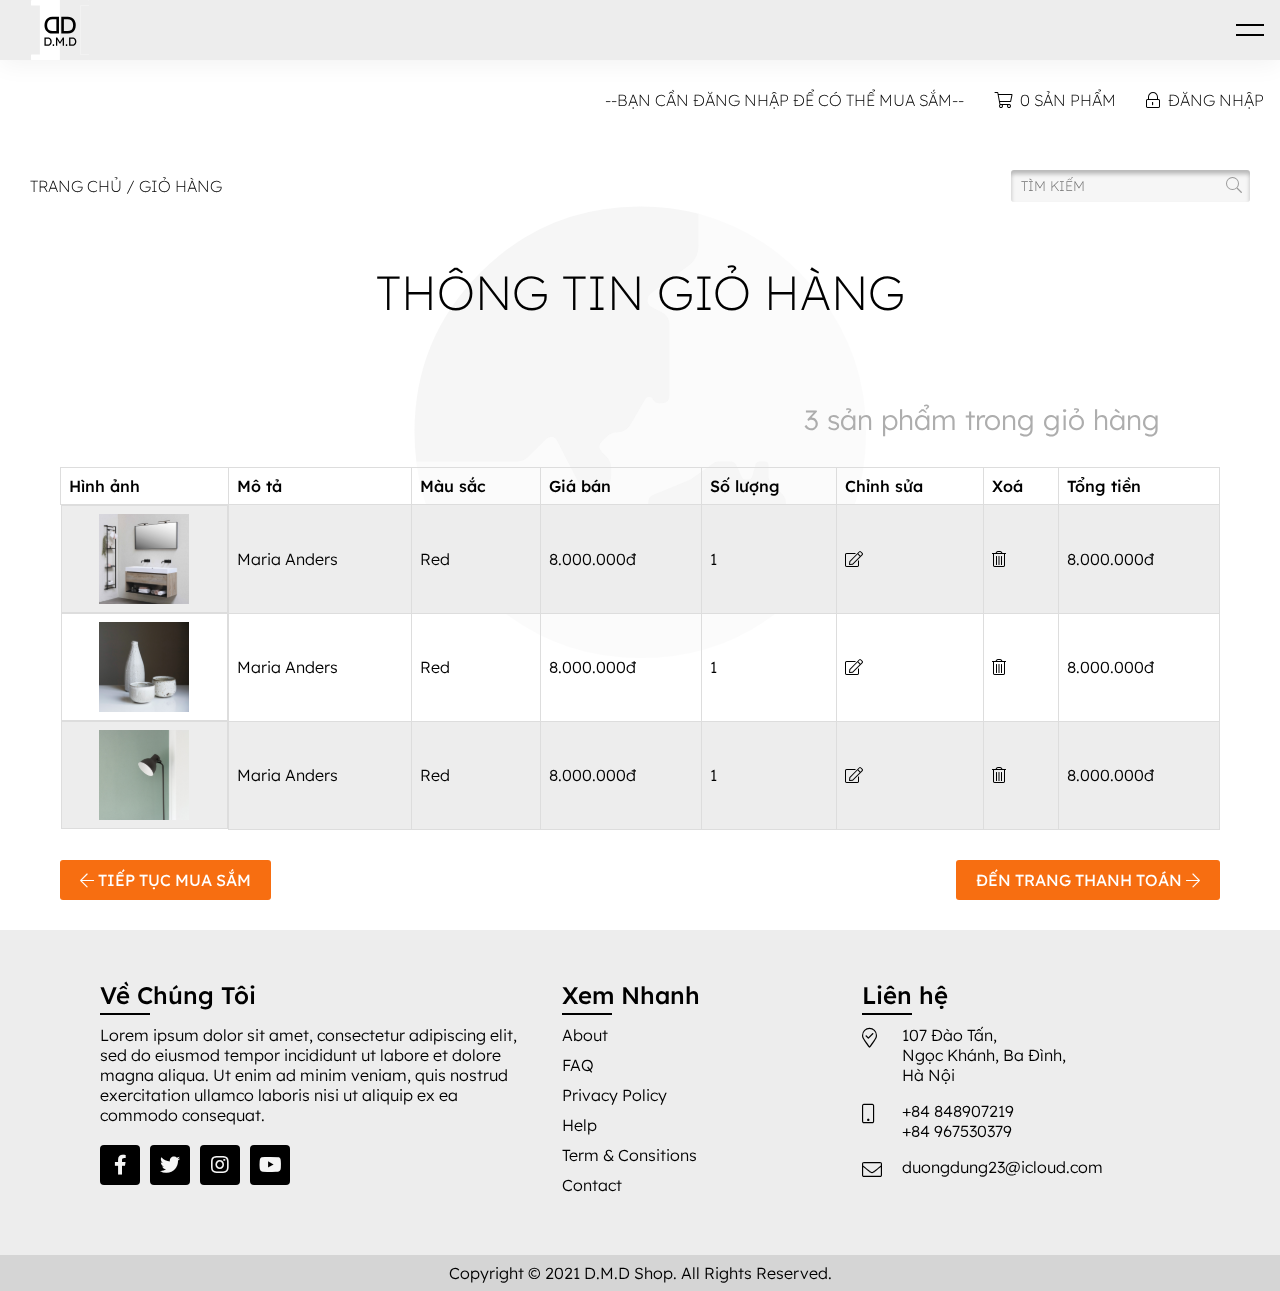
<file: cart.html>
<!DOCTYPE html>
<html lang="en" dir="ltr">

<head>
  <meta charset="utf-8">
  <meta name="viewport" content="width=device-width, initial-scale=1.0">
  <title></title>
  <link rel="stylesheet" href="font-awesome-pro-master/css/all.css">
  <link rel="preconnect" href="https://fonts.googleapis.com">
  <link rel="preconnect" href="https://fonts.gstatic.com" crossorigin>
  <link href="https://fonts.googleapis.com/css2?family=Lexend+Deca:wght@100;200;300;400;500;600;700;800;900&display=swap" rel="stylesheet">
  <link rel="stylesheet" href="css/header.css">
  <link rel="stylesheet" href="css/cart/main.css">
  <link rel="stylesheet" href="css/footer.css">
  <link rel="stylesheet" href="css/styles.css">
</head>

<body>
  <div id="wrapper">
    <div class="globe-img">
      <i class="fad fa-globe-asia"></i>
    </div>
    <header id="header">
      <a class="logo" href="#home">
        <img src="images/logo.svg" alt="">
      </a>
      <div id="toggle"></div>
      <div id="navbar">
        <ul>
          <li><i class="fal fa-home-alt"></i><a href="index.html">Trang chủ</a></li>
          <li><i class="fal fa-chimney"></i><a href="products.html">Sản phẩm</a></li>
          <li><i class="fal fa-pen-nib"></i><a href="#home">Bài viết</a></li>
          <li><i class="fal fa-shopping-cart"></i><a href="cart.html">Giỏ hàng</a></li>
        </ul>
      </div>
    </header>
    <main id="main">
      <div class="account">
        <span>--BẠN CẦN ĐĂNG NHẬP ĐỂ CÓ THỂ MUA SẮM--</span>
        <span><i class="fal fa-shopping-cart"></i> &nbsp;0 SẢN PHẨM</span>
        <a href="login.html"><i class="fal fa-lock-alt"></i> &nbsp;ĐĂNG NHẬP</a>
      </div>
      <div class="direct-path">
        <span><a href="index.html">TRANG CHỦ</a> / <a href="">GIỎ HÀNG</a></span>
        <span>
          <form class="" action="" method="post">
            <input type="text" name="" placeholder="TÌM KIẾM">
            <button type="submit" name="button">TÌM</button>
          </form>
        </span>
      </div>
      <div class="list-cart">
        <div class="title">
          <h1>THÔNG TIN GIỎ HÀNG</h1>
        </div>
        <div class="cart-info">
          <div class="quantity">
            <p>3 sản phẩm trong giỏ hàng</p>
          </div>
          <div class="table-cart">
            <table>
              <tr class="title-column">
                <th>Hình ảnh</th>
                <th>Mô tả</th>
                <th>Màu sắc</th>
                <th>Giá bán</th>
                <th>Số lượng</th>
                <th>Chỉnh sửa</th>
                <th>Xoá</th>
                <th>Tổng tiền</th>
              </tr>
              <tr>
                <td class="img-column">
                  <img src="images/highlight/highlight-1.svg" alt="">
                </td>
                <td class="describe-column">Maria Anders</td>
                <td class="color-column">Red</td>
                <td class="price-column">8.000.000đ</td>
                <td class="quantity-column">1</td>
                <td class="edit-column"><i class="fal fa-edit"></i></td>
                <td class="delete-column"><i class="fal fa-trash-alt"></i></td>
                <td class="total-price-column">8.000.000đ</td>
              </tr>
              <tr>
                <td class="img-column">
                  <img src="images/highlight/highlight-2.svg" alt="">
                </td>
                <td class="describe-column">Maria Anders</td>
                <td class="color-column">Red</td>
                <td class="price-column">8.000.000đ</td>
                <td class="quantity-column">1</td>
                <td class="edit-column"><i class="fal fa-edit"></i></td>
                <td class="delete-column"><i class="fal fa-trash-alt"></i></td>
                <td class="total-price-column">8.000.000đ</td>
              </tr>
              <tr>
                <td class="img-column">
                  <img src="images/highlight/highlight-3.svg" alt="">
                </td>
                <td class="describe-column">Maria Anders</td>
                <td class="color-column">Red</td>
                <td class="price-column">8.000.000đ</td>
                <td class="quantity-column">1</td>
                <td class="edit-column"><i class="fal fa-edit"></i></td>
                <td class="delete-column"><i class="fal fa-trash-alt"></i></td>
                <td class="total-price-column">8.000.000đ</td>
              </tr>
            </table>
          </div>
        </div>
        <div class="decide-button">
          <a href="index.html"><i class="fal fa-arrow-left"></i> TIẾP TỤC MUA SẮM</a>
          <a href="checkout.html">ĐẾN TRANG THANH TOÁN <i class="fal fa-arrow-right"></i></a>
        </div>
      </div>
    </main>
    <footer id="footer">
      <div class="container">
        <div class="sec aboutus">
          <h2>Về Chúng Tôi</h2>
          <p>Lorem ipsum dolor sit amet, consectetur
            adipiscing elit, sed do eiusmod tempor incididunt ut labore et dolore magna
            aliqua. Ut enim ad minim veniam, quis nostrud exercitation ullamco laboris
            nisi ut aliquip ex ea commodo consequat.</p>
          <ul class="sci">
            <li><a href=""><i class="fab fa-facebook-f"></i></a></li>
            <li><a href=""><i class="fab fa-twitter"></i></a></li>
            <li><a href=""><i class="fab fa-instagram"></i></a></li>
            <li><a href=""><i class="fab fa-youtube"></i></a></li>
          </ul>
        </div>
        <div class="sec quickLinks">
          <h2>Xem Nhanh</h2>
          <ul>
            <li><a href="">About</a></li>
            <li><a href="">FAQ</a></li>
            <li><a href="">Privacy Policy</a></li>
            <li><a href="">Help</a></li>
            <li><a href="">Term & Consitions</a></li>
            <li><a href="">Contact</a></li>
          </ul>
        </div>
        <div class="sec contact">
          <h2>Liên hệ</h2>
          <ul class="info">
            <li>
              <span><i class="fal fa-map-marker-check"></i></span>
              <span>107 Đào Tấn,<br />
                Ngọc Khánh, Ba Đình,<br />Hà Nội</span>
            </li>
            <li>
              <span><i class="fal fa-mobile"></i></span>
              <p><a href="#">+84 848907219</a><br />
                <a href="#">+84 967530379</a>
              </p>
            </li>
            <li>
              <span><i class="fal fa-envelope"></i></span>
              <p><a href="#">duongdung23@icloud.com</a></p>
            </li>
          </ul>
        </div>
      </div>
      <div class="copyrightText">
        <p>Copyright © 2021 D.M.D Shop. All Rights Reserved.</p>
      </div>
    </footer>
  </div>
  <script src="https://ajax.googleapis.com/ajax/libs/jquery/3.5.1/jquery.min.js"></script>
  <script src="js/responsive-nav.js" charset="utf-8"></script>
</body>

</html>
</file>
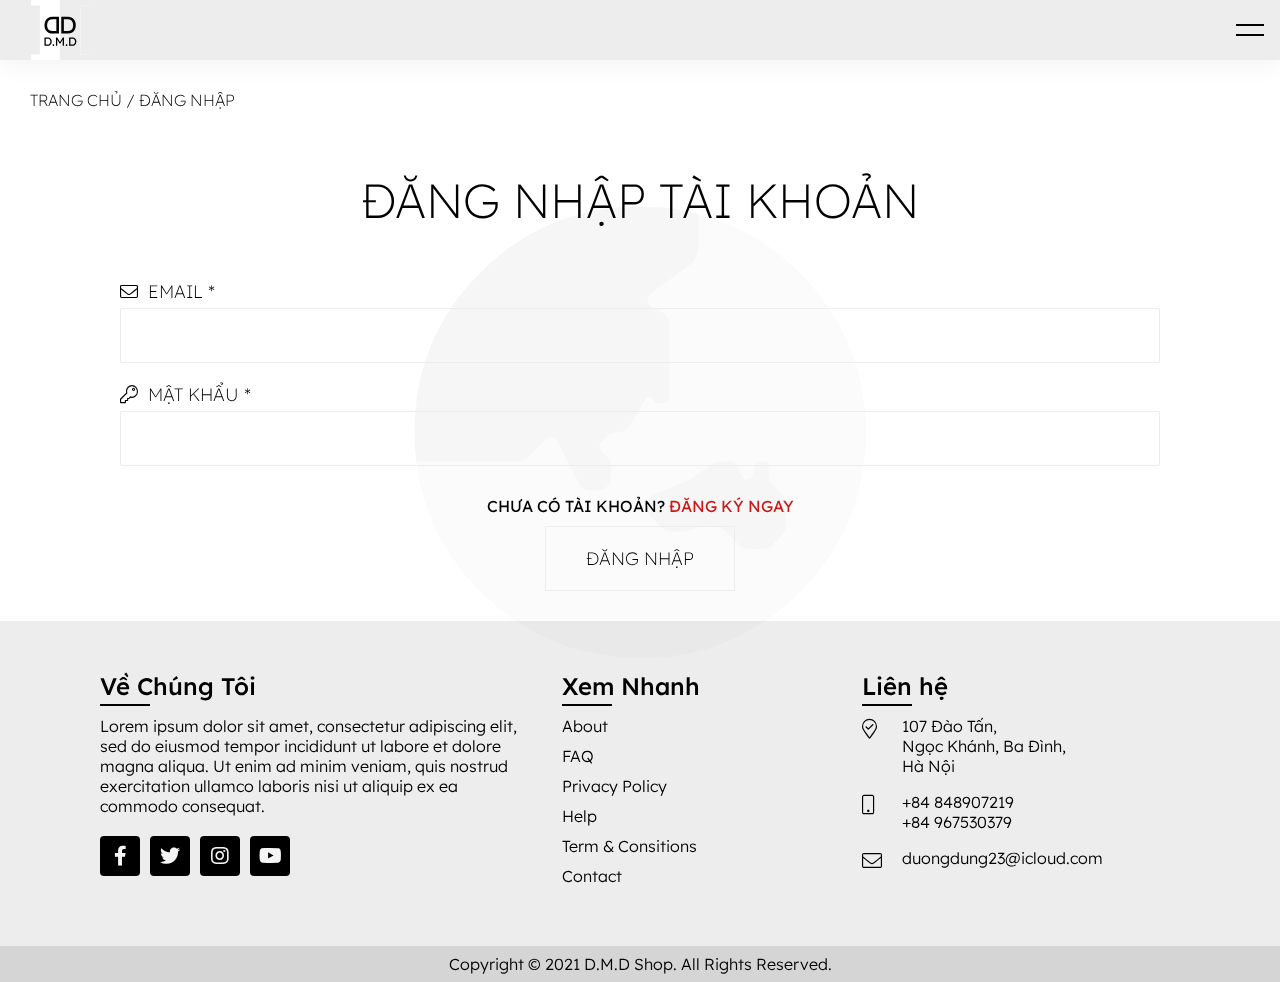
<file: login.html>
<!DOCTYPE html>
<html lang="en" dir="ltr">

<head>
  <meta charset="utf-8">
  <meta name="viewport" content="width=device-width, initial-scale=1.0">
  <title></title>
  <link rel="stylesheet" href="font-awesome-pro-master/css/all.css">
  <link rel="preconnect" href="https://fonts.googleapis.com">
  <link rel="preconnect" href="https://fonts.gstatic.com" crossorigin>
  <link href="https://fonts.googleapis.com/css2?family=Lexend+Deca:wght@100;200;300;400;500;600;700;800;900&display=swap" rel="stylesheet">
  <link rel="stylesheet" href="css/header.css">
  <link rel="stylesheet" href="css/register/main.css">
  <link rel="stylesheet" href="css/footer.css">
  <link rel="stylesheet" href="css/styles.css">
  <style media="screen">

    .register-link {
      margin: 30px 0 10px;
    }

    .register-link a {
      color: #CD1818;
    }

    .register-link a:hover {
      text-decoration: underline;
    }
  </style>
</head>

<body>
  <div id="wrapper">
    <div class="globe-img">
      <i class="fad fa-globe-asia"></i>
    </div>
    <header id="header">
      <a class="logo" href="#home">
        <img src="images/logo.svg" alt="">
      </a>
      <div id="toggle"></div>
      <div id="navbar">
        <ul>
          <li><i class="fal fa-home-alt"></i><a href="index.html">Trang chủ</a></li>
          <li><i class="fal fa-chimney"></i><a href="products.html">Sản phẩm</a></li>
          <li><i class="fal fa-pen-nib"></i><a href="#home">Bài viết</a></li>
          <li><i class="fal fa-shopping-cart"></i><a href="cart.html">Giỏ hàng</a></li>
        </ul>
      </div>
    </header>
    <main id="main">
      <div class="direct-path">
        <span><a href="index.html">TRANG CHỦ</a> / <a href="">ĐĂNG NHẬP</a></span>
        <span>
          <form class="" action="" method="post">
            <input type="text" name="" placeholder="TÌM KIẾM">
          </form>
        </span>
      </div>
      <div class="register-box">
        <div class="title">
          <h1>ĐĂNG NHẬP TÀI KHOẢN</h1>
        </div>
        <form action="">
          <div class="input-box">
            <label for="email"><i class="fal fa-envelope"></i> &nbsp;EMAIL *</label>
            <input type="email" name="email">
          </div>
          <div class="input-box">
            <label for="password"><i class="fal fa-key"></i> &nbsp;MẬT KHẨU *</label>
            <input type="password" name="password">
          </div>
          <div class="submit-box">
            <div class="register-link">
              <span href="#">CHƯA CÓ TÀI KHOẢN?</span> <a href="register.html">ĐĂNG KÝ NGAY</a>
            </div>
            <input type="submit" value="ĐĂNG NHẬP">
          </div>
        </form>
      </div>
    </main>
    <footer id="footer">
      <div class="container">
        <div class="sec aboutus">
          <h2>Về Chúng Tôi</h2>
          <p>Lorem ipsum dolor sit amet, consectetur
            adipiscing elit, sed do eiusmod tempor incididunt ut labore et dolore magna
            aliqua. Ut enim ad minim veniam, quis nostrud exercitation ullamco laboris
            nisi ut aliquip ex ea commodo consequat.</p>
          <ul class="sci">
            <li><a href=""><i class="fab fa-facebook-f"></i></a></li>
            <li><a href=""><i class="fab fa-twitter"></i></a></li>
            <li><a href=""><i class="fab fa-instagram"></i></a></li>
            <li><a href=""><i class="fab fa-youtube"></i></a></li>
          </ul>
        </div>
        <div class="sec quickLinks">
          <h2>Xem Nhanh</h2>
          <ul>
            <li><a href="">About</a></li>
            <li><a href="">FAQ</a></li>
            <li><a href="">Privacy Policy</a></li>
            <li><a href="">Help</a></li>
            <li><a href="">Term & Consitions</a></li>
            <li><a href="">Contact</a></li>
          </ul>
        </div>
        <div class="sec contact">
          <h2>Liên hệ</h2>
          <ul class="info">
            <li>
              <span><i class="fal fa-map-marker-check"></i></span>
              <span>107 Đào Tấn,<br />
                Ngọc Khánh, Ba Đình,<br />Hà Nội</span>
            </li>
            <li>
              <span><i class="fal fa-mobile"></i></span>
              <p><a href="#">+84 848907219</a><br />
                <a href="#">+84 967530379</a>
              </p>
            </li>
            <li>
              <span><i class="fal fa-envelope"></i></span>
              <p><a href="#">duongdung23@icloud.com</a></p>
            </li>
          </ul>
        </div>
      </div>
      <div class="copyrightText">
        <p>Copyright © 2021 D.M.D Shop. All Rights Reserved.</p>
      </div>
    </footer>
  </div>
  <script src="https://ajax.googleapis.com/ajax/libs/jquery/3.5.1/jquery.min.js"></script>
  <script src="js/responsive-nav.js" charset="utf-8"></script>
</body>

</html>
</file>
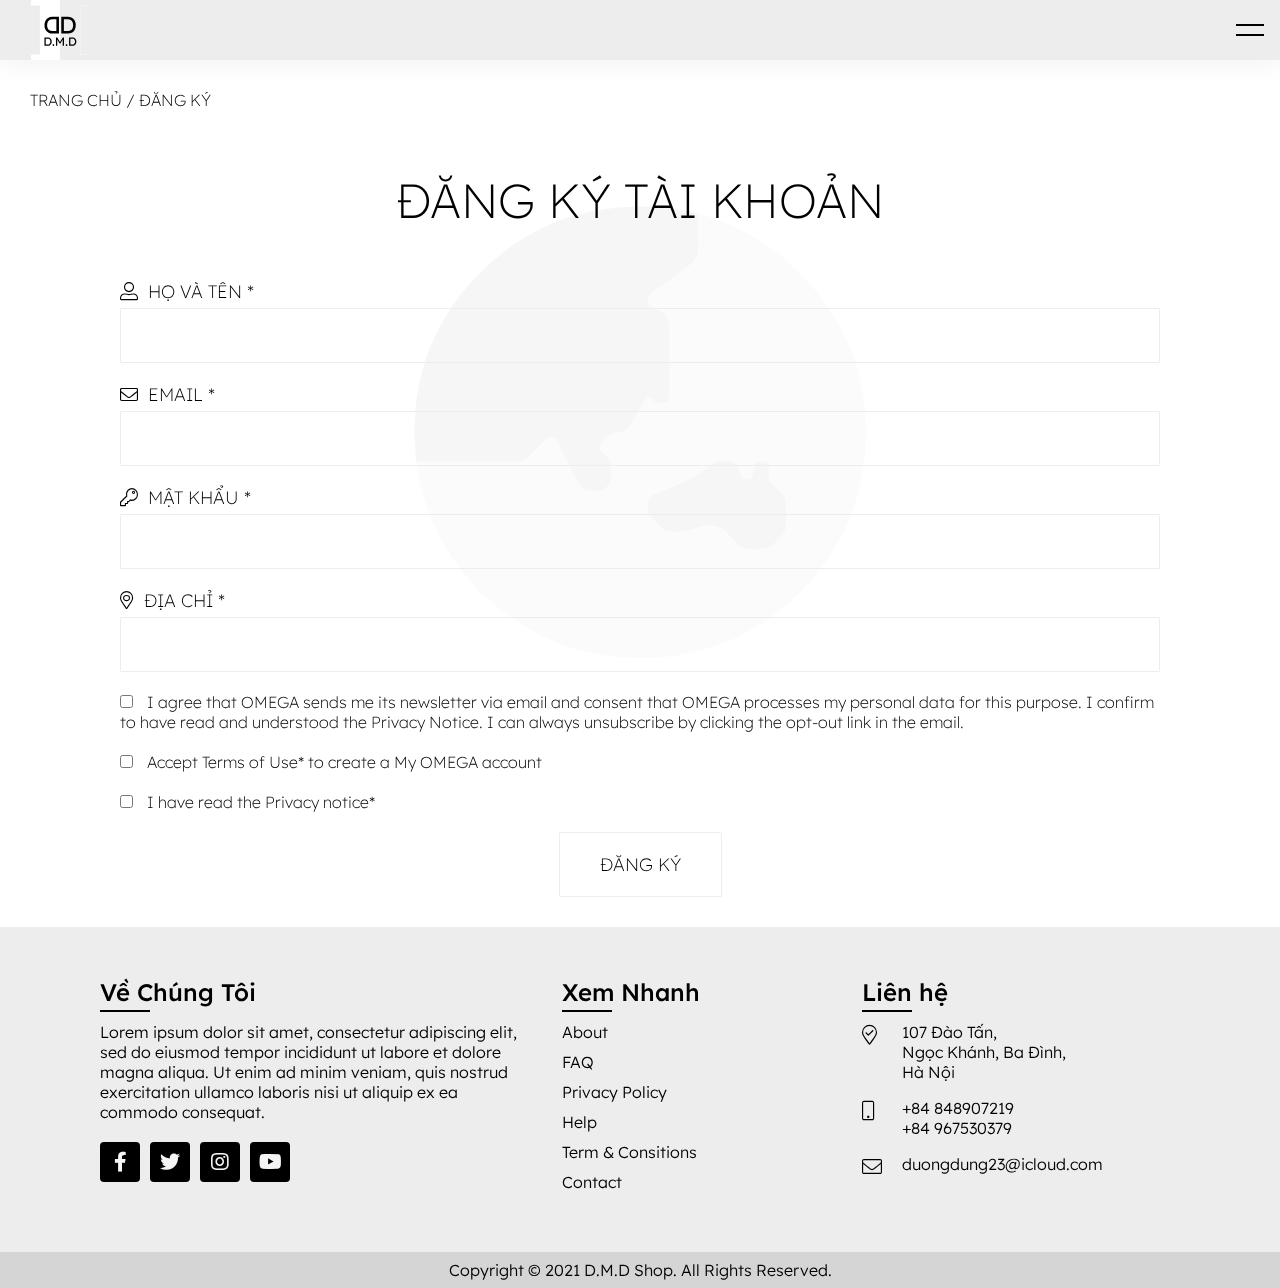
<file: register.html>
<!DOCTYPE html>
<html lang="en" dir="ltr">

<head>
  <meta charset="utf-8">
  <meta name="viewport" content="width=device-width, initial-scale=1.0">
  <title></title>
  <link rel="stylesheet" href="font-awesome-pro-master/css/all.css">
  <link rel="preconnect" href="https://fonts.googleapis.com">
  <link rel="preconnect" href="https://fonts.gstatic.com" crossorigin>
  <link href="https://fonts.googleapis.com/css2?family=Lexend+Deca:wght@100;200;300;400;500;600;700;800;900&display=swap" rel="stylesheet">
  <link rel="stylesheet" href="css/header.css">
  <link rel="stylesheet" href="css/register/main.css">
  <link rel="stylesheet" href="css/footer.css">
  <link rel="stylesheet" href="css/styles.css">
</head>

<body>
  <div id="wrapper">
    <div class="globe-img">
      <i class="fad fa-globe-asia"></i>
    </div>
    <header id="header">
      <a class="logo" href="#home">
        <img src="images/logo.svg" alt="">
      </a>
      <div id="toggle"></div>
      <div id="navbar">
        <ul>
          <li><i class="fal fa-home-alt"></i><a href="index.html">Trang chủ</a></li>
          <li><i class="fal fa-chimney"></i><a href="products.html">Sản phẩm</a></li>
          <li><i class="fal fa-pen-nib"></i><a href="#home">Bài viết</a></li>
          <li><i class="fal fa-shopping-cart"></i><a href="cart.html">Giỏ hàng</a></li>
        </ul>
      </div>
    </header>
    <main id="main">
      <div class="direct-path">
        <span><a href="index.html">TRANG CHỦ</a> / <a href="">ĐĂNG KÝ</a></span>
        <span>
          <form class="" action="" method="post">
            <input type="text" name="" placeholder="TÌM KIẾM">
          </form>
        </span>
      </div>
      <div class="register-box">
        <div class="title">
          <h1>ĐĂNG KÝ TÀI KHOẢN</h1>
        </div>
        <form action="">
          <div class="input-box">
            <label for="name"><i class="fal fa-user-alt"></i> &nbsp;HỌ VÀ TÊN *</label>
            <input type="text" name="name">
          </div>
          <div class="input-box">
            <label for="email"><i class="fal fa-envelope"></i> &nbsp;EMAIL *</label>
            <input type="email" name="email">
          </div>
          <div class="input-box">
            <label for="password"><i class="fal fa-key"></i> &nbsp;MẬT KHẨU *</label>
            <input type="password" name="password">
          </div>
          <div class="input-box">
            <label for="address"><i class="fal fa-map-marker-alt"></i> &nbsp;ĐỊA CHỈ *</label>
            <input type="text" name="address">
          </div>
          <div class="check-box">
            <input type="checkbox">
            <span>I agree that OMEGA sends me its newsletter via email and consent that OMEGA processes my personal data for this purpose. I confirm to have read and understood the Privacy Notice. I can always unsubscribe by clicking the opt-out link in the email.</span>
          </div>
          <div class="check-box">
            <input type="checkbox">
            <span>Accept Terms of Use* to create a My OMEGA account</span>
          </div>
          <div class="check-box">
            <input type="checkbox">
            <span>I have read the Privacy notice*</span>
          </div>
          <div class="submit-box">
            <input type="submit" value="ĐĂNG KÝ">
          </div>
        </form>
      </div>
    </main>
    <footer id="footer">
      <div class="container">
        <div class="sec aboutus">
          <h2>Về Chúng Tôi</h2>
          <p>Lorem ipsum dolor sit amet, consectetur
            adipiscing elit, sed do eiusmod tempor incididunt ut labore et dolore magna
            aliqua. Ut enim ad minim veniam, quis nostrud exercitation ullamco laboris
            nisi ut aliquip ex ea commodo consequat.</p>
          <ul class="sci">
            <li><a href=""><i class="fab fa-facebook-f"></i></a></li>
            <li><a href=""><i class="fab fa-twitter"></i></a></li>
            <li><a href=""><i class="fab fa-instagram"></i></a></li>
            <li><a href=""><i class="fab fa-youtube"></i></a></li>
          </ul>
        </div>
        <div class="sec quickLinks">
          <h2>Xem Nhanh</h2>
          <ul>
            <li><a href="">About</a></li>
            <li><a href="">FAQ</a></li>
            <li><a href="">Privacy Policy</a></li>
            <li><a href="">Help</a></li>
            <li><a href="">Term & Consitions</a></li>
            <li><a href="">Contact</a></li>
          </ul>
        </div>
        <div class="sec contact">
          <h2>Liên hệ</h2>
          <ul class="info">
            <li>
              <span><i class="fal fa-map-marker-check"></i></span>
              <span>107 Đào Tấn,<br />
                Ngọc Khánh, Ba Đình,<br />Hà Nội</span>
            </li>
            <li>
              <span><i class="fal fa-mobile"></i></span>
              <p><a href="#">+84 848907219</a><br />
                <a href="#">+84 967530379</a>
              </p>
            </li>
            <li>
              <span><i class="fal fa-envelope"></i></span>
              <p><a href="#">duongdung23@icloud.com</a></p>
            </li>
          </ul>
        </div>
      </div>
      <div class="copyrightText">
        <p>Copyright © 2021 D.M.D Shop. All Rights Reserved.</p>
      </div>
    </footer>
  </div>
  <script src="https://ajax.googleapis.com/ajax/libs/jquery/3.5.1/jquery.min.js"></script>
  <script src="js/responsive-nav.js" charset="utf-8"></script>
</body>

</html>
</file>
<file: css/header.css>
#header {
  position: relative;
  display: flex;
  justify-content: space-between;
  background: rgba(0, 0, 0, 0.07);
  box-shadow: 0 5px 25px rgba(3, 3, 3, 0.05);
  z-index: 100000;
}
#header .logo {
  width: 100px;
  height: 60px;
  line-height: 60px;
  color: #F5F5F5;
  font-weight: 700;
  font-size: 2em;
  text-decoration: none;
  padding-left: 20px;
  cursor: pointer;
  display: flex;
  flex-direction: column;
  align-items: center;
  justify-content: center;
}
#header .logo img {
  height: 60px;
}
#header #toggle {
  position: absolute;
  top: 0;
  right: 0;
  width: 60px;
  height: 60px;
  display: flex;
  justify-content: center;
  align-items: center;
  transition: 0.2s;
  cursor: pointer;
}
#header #toggle::before {
  content: "";
  position: absolute;
  width: 28px;
  height: 2px;
  background: #000;
  transform: translateY(-5px);
  transition: 0.2s;
}
#header #toggle::after {
  content: "";
  position: absolute;
  width: 28px;
  height: 2px;
  background: #000;
  transform: translateY(5px);
  transition: 0.2s;
}
#header #toggle.active {
  background-color: transparent;
}
#header #toggle.active::before {
  background: #000;
  transform: translateY(0px) rotate(45deg);
}
#header #toggle.active::after {
  background: #000;
  transform: translateY(0px) rotate(-45deg);
}
#header #navbar {
  position: relative;
  height: 60px;
  right: 60px;
  background: transparent;
  transition: 0.5s;
  width: 0;
  overflow: hidden;
}
#header #navbar ul {
  position: relative;
  display: flex;
}
#header #navbar ul li {
  position: relative;
  list-style: none;
  display: flex;
  flex-direction: row;
  justify-content: center;
  align-items: center;
  padding: 0 15px;
}
#header #navbar ul li a {
  position: relative;
  text-decoration: none;
  color: #121212;
  height: 60px;
  line-height: 60px;
  font-weight: 300;
  font-size: 1.2em;
  display: inline-block;
  transition: 0.6s;
  letter-spacing: 2px;
  padding: 0 5px;
}
#header #navbar ul li:hover {
  color: #F5F5F5;
  background: #121212;
  transition: 0.6s;
}
#header #navbar.active {
  width: 627px;
}
#header #navbar ul .li-hover a {
  color: #F5F5F5;
}
@media screen and (max-width: 991px) {
  #header #navbar {
    position: fixed;
    bottom: -100%;
    right: 0;
    width: 100%;
    transition: 0.6s;
    display: flex;
    justify-content: center;
    align-items: center;
    height: calc(100vh - 60px);
  }
  #header #navbar ul {
    flex-direction: column;
    justify-content: center;
    align-items: center;
  }
  #header #navbar.active {
    height: calc(100vh - 60px);
    bottom: 0;
    width: 100%;
    background-color: #fff;
  }
}

/*# sourceMappingURL=header.css.map */
</file>
<file: css/cart/main.css>
.globe-img {
  width: 100%;
  height: 100vh;
  background-color: #fff;
  display: flex;
  justify-content: center;
  align-items: center;
  position: fixed;
  z-index: -1;
}

.globe-img i {
  font-size: 466px;
  color: rgba(237, 237, 237, 0.5);
}

#main {
  width: 100%;
  height: auto;
  background-color: transparent;
}

a {
  text-decoration: none;
}

.account {
  width: 100%;
  display: flex;
  justify-content: flex-end;
  font-weight: 200;
  padding: 30px 16px;
}

.account span {
  margin-right: 30px;
  text-transform: uppercase;
}

.account a {
  color: #000;
}

.direct-path {
  padding: 30px 30px;
  font-weight: 200;
  display: flex;
  justify-content: space-between;
  align-items: center;
}

.direct-path span a {
  color: #000;
  font-weight: 200;
}

.direct-path span a:hover {
  text-decoration: underline;
}

.direct-path span form {
  position: relative;
}

.direct-path span form::after {
  font-family: "Font Awesome 5 Pro";
  font-weight: 300;
  color: #00000061;
  content: "\f002";
  position: absolute;
  right: 0;
  top: 50%;
  transform: translate(-50%, -50%);
  cursor: pointer;
}

.direct-path span form input {
  border: none;
  padding: 7px 50px 7px 10px;
  background: rgba(237, 237, 237, 0.5);
  box-shadow: inset 0px 4px 4px rgba(0, 0, 0, 0.25);
  border-radius: 3px;
  font-family: 'Lexend Deca', sans-serif;
  font-weight: 200;
  font-size: 14px;
}

.direct-path span form button {
  display: none;
  border: none;
  border-radius: 3px;
  padding: 7px 10px 7px 10px;
  font-family: 'Lexend Deca', sans-serif;
  font-weight: 200;
  font-size: 14px;
}

.list-cart {
  padding: 30px 60px;
}

.list-cart .title {
  text-align: center;
  margin-bottom: 50px;
}

.list-cart .title h1 {
  font-weight: 200;
  font-size: 48px;
}

.cart-info {
  margin-bottom: 30px;
}

.quantity {
  text-align: right;
  padding: 30px 60px;
}

.quantity p {
  font-size: 28px;
  color: #ADADAD;
  font-weight: 300;
}

/* table style  begin */
table {
  font-family: arial, sans-serif;
  border-collapse: collapse;
  width: 100%;
}

td, th {
  border: 1px solid #dddddd;
  text-align: left;
  padding: 8px;
  font-family: 'Lexend Deca', sans-serif;
  font-weight: 300;
}

th {
  font-weight: 500;
}

tr:nth-child(even) {
  background-color: #ededed;
}

.img-column {
  display: flex;
  justify-content: center;
  align-items: center;
}

.img-column img {
  width: 90px;
}

/* table style end */

.decide-button {
  display: flex;
  flex-direction: row;
  justify-content: space-between;
}

.decide-button a {
  color: #fff;
  background-color: #F76E11;
  padding: 10px 20px;
  border-radius: 3px;
  transition: 0.6s;
}

.decide-button a:hover {
  color: #fff;
  background-color: #FF9F45;
}

.decide-button a:first-child:hover {
  transform: translateX(-10px);
}

.decide-button a:last-child:hover {
  transform: translateX(10px);
}

@media (max-width: 754px) {
  .globe-img i {
    font-size: 275px;
  }

  .account {
    width: 100%;
    padding: 30px 10px;
  }

  .account i {
    margin-bottom: 3px;
  }

  .account span, .account a {
    font-size: 11px;
    display: flex;
    flex-direction: column;
    justify-content: center;
    align-items: center;
    text-align: center;
  }

  .direct-path {
    flex-direction: column;
  }

  .direct-path span {
    margin: 5px 0;
  }

  .direct-path span form {
    display: flex;
    flex-direction: row;
  }

  .direct-path span form::after {
    display: none;
  }

  .direct-path span form input {
    padding-right: 30px;
    margin-right: 5px;
  }

  .direct-path span form button {
    display: inline;
  }

  .list-cart {
    padding-left: 10px;
    padding-right: 10px;
  }

  .list-cart .title {
    margin-bottom: 25px;
  }

  .list-cart .title h1 {
    font-size: 20px;
  }

  .quantity {
    padding: 10px 10px;
  }

  .quantity p {
    font-size: 18px;
  }

  .table-cart {
    overflow: auto;
  }

  td, th {
    font-size: 11px;
  }

  .img-column img {
    width: 60px;
  }

  .decide-button a {
    padding: 5px 5px;
    font-size: 9px;
  }
}
</file>
<file: css/footer.css>
#footer {
  width: 100%;
  background-color: rgba(0, 0, 0, 0.07);
  display: flex;
  justify-content: space-between;
  flex-wrap: wrap;
  /* border-top: 1px solid #1a1a1a; */
}

#footer .container {
  padding: 50px 100px;
  display: flex;
  justify-content: space-between;
  flex-wrap: wrap;
  flex-direction: row;
}

#footer .container .sec {
  margin-right: 30px;
}

#footer .container .sec.aboutus {
  width: 40%;
}

#footer .container h2 {
  position: relative;
  color: #000;
  font-weight: 500;
  margin-bottom: 15px;
}

#footer .container h2:before {
  content: '';
  position: absolute;
  bottom: -5px;
  left: 0;
  width: 50px;
  height: 2px;
  background: #000;
}

#footer p {
  color: #000;
  font-weight: 300;
}

.sci {
  margin-top: 20px;
  display: flex;
}

.sci li {
  list-style: none;
}

.sci li a {
  display: inline-block;
  width: 40px;
  height: 40px;
  background-color: #000;
  display: flex;
  justify-content: center;
  align-items: center;
  margin-right: 10px;
  text-decoration: none;
  border-radius: 4px;
  transition: 0.6s;
  font-weight: 300;
}

.sci li a:hover {
  background-color: rgba(0, 0, 0, 0.2);
}

.sci li a .fab {
  color: #F5F5F5;
  font-size: 20px;
}

.quickLinks {
  position: relative;
  width: 25%;
}

.quickLinks ul li {
  list-style: none;
}

.quickLinks ul li a {
  color: #000;
  text-decoration: none;
  margin-bottom: 10px;
  display: inline-block;
  font-weight: 300;
}

.quickLinks ul li a:hover {
  color: #F5F5F5;
}

.contact {
  width: calc(35% - 60px);
  margin-right: 0 !important;
}

.contact .info {
  position: relative;
}

.contact .info li {
  display: flex;
  margin-bottom: 16px;
}

.contact .info li span:nth-child(1) {
  width: 30px;
  color: #000;
  font-size: 20px;
  margin-right: 10px;
  font-weight: 300;
}

.contact .info li span {
  color: #000;
  font-weight: 300;
}

.contact .info li a {
  color: #000;
  text-decoration: none;
}

.contact .info li a:hover {
  color: #fff;
}

.copyrightText {
  width: 100%;
  background: rgba(0, 0, 0, 0.1);
  padding: 8px 100px;
  color: #999;
  text-align: center;
}

@media (max-width: 991px) {
  #footer {
    padding: 0;
  }

  #footer .container {
    padding: 50px 40px;
    flex-direction: column;
  }

  #footer .container .sec {
    margin-right: 0;
    margin-bottom: 40px;
  }

  #footer .container .sec.aboutus, .quickLinks, .contact {
    width: 100%;
  }

  .copyrightText {
    padding: 8px 40px;
  }
}

@media (width: 280px) {
  #footer .container h2 {
    font-size: 18px;
  }

  #footer p {
    font-size: 12px;
  }

  .contact .info li span {
    font-size: 12px;
  }

  .quickLinks ul li a {
    font-size: 12px;
  }
}
</file>
<file: css/styles.css>
* {
  margin: 0;
  padding: 0;
  box-sizing: border-box;
}

body {
  font-family: 'Lexend Deca', sans-serif;
  background-color:  #fff;
}
</file>
<file: css/register/main.css>
.globe-img {
  width: 100%;
  height: 100vh;
  background-color: #fff;
  display: flex;
  justify-content: center;
  align-items: center;
  position: fixed;
  z-index: -1;
}

.globe-img i {
  font-size: 466px;
  color: rgba(237, 237, 237, 0.5);
}

#main {
  width: 100%;
  height: auto;
  background-color: transparent;
}

a {
  text-decoration: none;
}

.direct-path {
  padding: 30px 30px;
  font-weight: 200;
  display: flex;
  justify-content: space-between;
  align-items: center;
}

.direct-path span a {
  color: #000;
  font-weight: 200;
}

.direct-path span a:hover {
  text-decoration: underline;
}

.direct-path span form {
  position: relative;
  display: none;
}

.direct-path span form::after {
  font-family: "Font Awesome 5 Pro";
  font-weight: 300;
  color: #00000061;
  content: "\f002";
  position: absolute;
  right: 0;
  top: 50%;
  transform: translate(-50%, -50%);
  cursor: pointer;
}

.direct-path span form input {
  border: none;
  padding: 7px 50px 7px 10px;
  background: rgba(237, 237, 237, 0.5);
  box-shadow: inset 0px 4px 4px rgba(0, 0, 0, 0.25);
  border-radius: 3px;
  font-family: 'Lexend Deca', sans-serif;
  font-weight: 200;
  font-size: 14px;
}

.register-box {
  padding: 30px 60px;
}

.register-box .title {
  text-align: center;
  margin-bottom: 50px;
}

.register-box .title h1 {
  font-weight: 200;
  font-size: 48px;
}

form {
  padding: 0 60px;
}

.input-box {
  display: flex;
  flex-direction: column;
  margin-bottom: 20px;
}

.input-box label {
  font-size: 18px;
  font-weight: 200;
  margin-bottom: 5px;
}

.input-box input {
  font-family: 'Lexend Deca', sans-serif;
  padding: 15px 15px;
  border: 1px solid #EDEDED;
  border-radius: 1px;
  background-color: transparent;
  font-size: 18px;
  font-weight: 200;
}

.input-box:first-child input {
  text-transform: capitalize;
}

.check-box {
  margin-bottom: 20px;
}

.check-box input {
  margin-right: 10px;
}

.check-box span {
  font-weight: 200;
}

.submit-box {
  width: 100%;
  text-align: center;
}

.submit-box input {
  padding: 20px 40px;
  font-family: 'Lexend Deca', sans-serif;
  font-size: 18px;
  font-weight: 200;
  border: 1px solid #EDEDED;
  border-radius: 1px;
  color: #000;
  background-color: transparent;
  transition: 0.6s;
  cursor: pointer;
}

.submit-box input:hover {
  border: 1px solid #fff;
  background-color: #EDEDED;
  color: #fff;
}

@media (max-width: 754px) {
  .globe-img i {
    font-size: 275px;
  }

  .direct-path {
    flex-direction: column;
  }

  .direct-path span {
    margin: 5px 0;
  }

  .register-box, form {
    padding-left: 10px;
    padding-right: 10px;
  }

  .register-box .title h1 {
    font-size: 20px;
  }

  .input-box label {
    font-size: 13px;
  }

  .input-box input {
    padding: 10px 10px;
    font-size: 13px;
  }

  .check-box input {
    margin-right: 3px;
  }

  .check-box span {
    font-size: 13px;
  }

  .submit-box input {
    padding: 10px 20px;
    font-size: 13px;
  }
}
</file>
